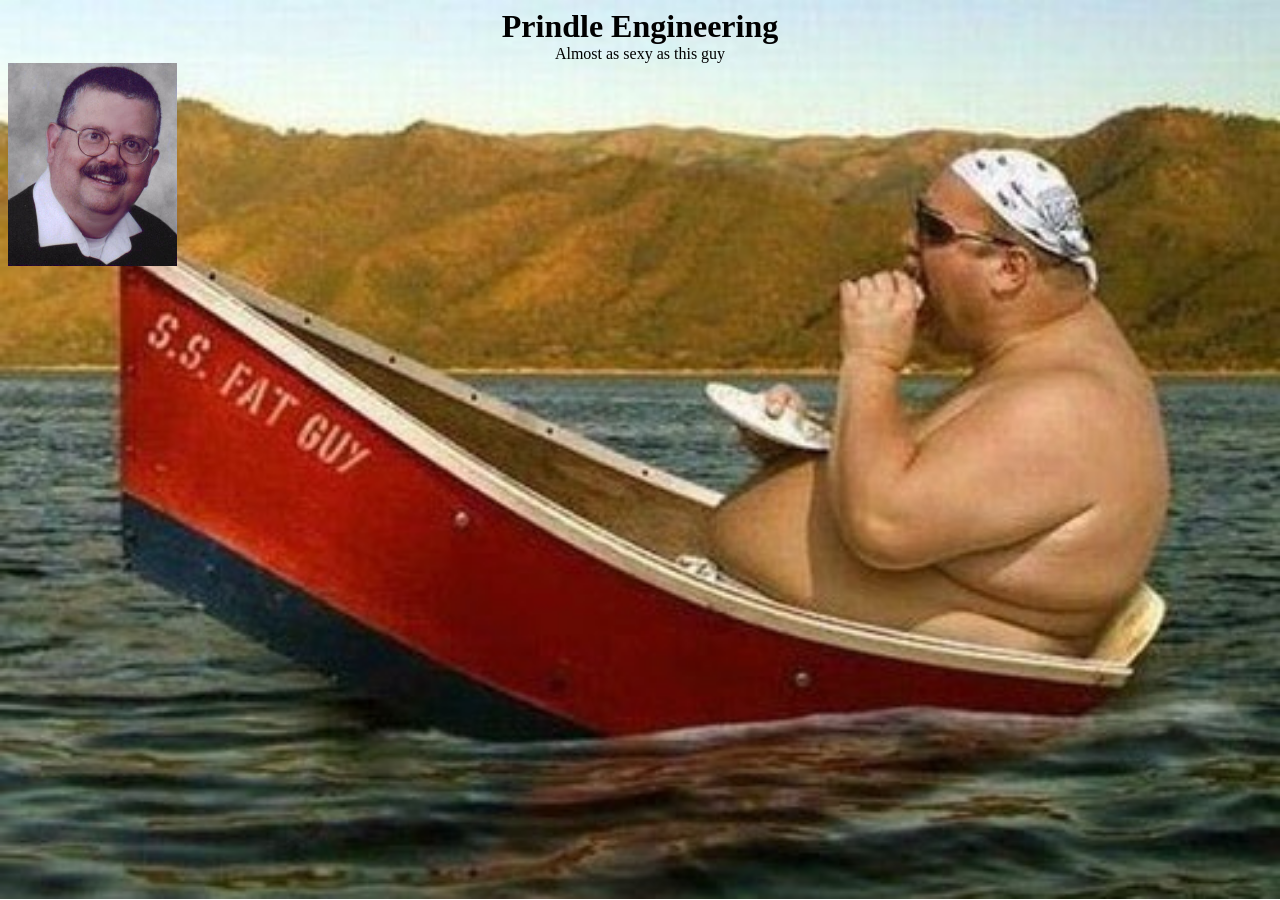
<file: public/index.html>
<!DOCTYPE html>
<html>
	<head>
		<title>Sexy Site</title>
		<link href="css/style.css" rel="stylesheet" type="text/css">
	</head>
	<body>
		<font size="6"><center><b>Prindle Engineering</b></center></font>
		<center>Almost as sexy as this guy</center>
		<a href="jakeg.html">
		<img src="images/jakeg.jpg" alt="Jake George" width="169" height="203"></a>
	</body>
</html>
</file>
<file: public/css/style.css>
body {
	background-image:url('../images/background.jpg');
	background-size: cover;
	background-repeat: no-repeat;
}
</file>
